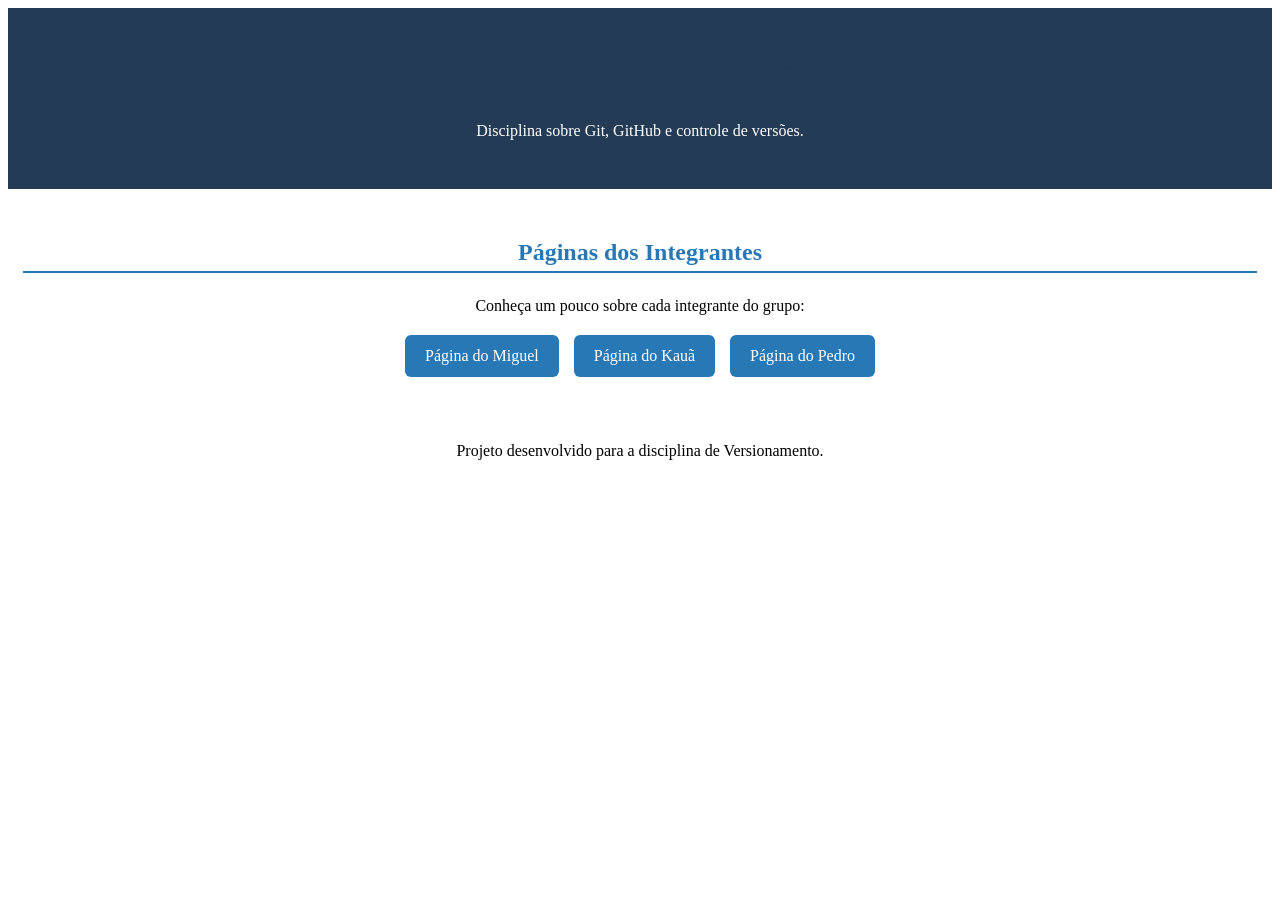
<file: index.html>
<!DOCTYPE html>
<html lang="pt-br">
<head>
    <meta charset="UTF-8">
    <meta name="viewport" content="width=device-width, initial-scale=1.0">
    <title>Disciplina - Versionamento</title>

    <link rel="stylesheet" href="estilos.css">
    <script src="script.js" defer></script>
</head>
<body>

    <header>
        <h1>Tópicos em Sistemas para Versionamento e Gestão de Dependências</h1>
        <p>Disciplina sobre Git, GitHub e controle de versões.</p>
    </header>

    <main>
        <section class="integrantes">
            <h2>Páginas dos Integrantes</h2>
            <p>Conheça um pouco sobre cada integrante do grupo:</p>

            <nav>
                <a href="miguel.html">Página do Miguel</a>
                <a href="indexKaua.html">Página do Kauã</a>
                <a href="indexPedro.html">Página do Pedro</a>
            </nav>
        </section>
    </main>

    <footer>
        <p>Projeto desenvolvido para a disciplina de Versionamento.</p>
    </footer>

</body>
</html>
</file>
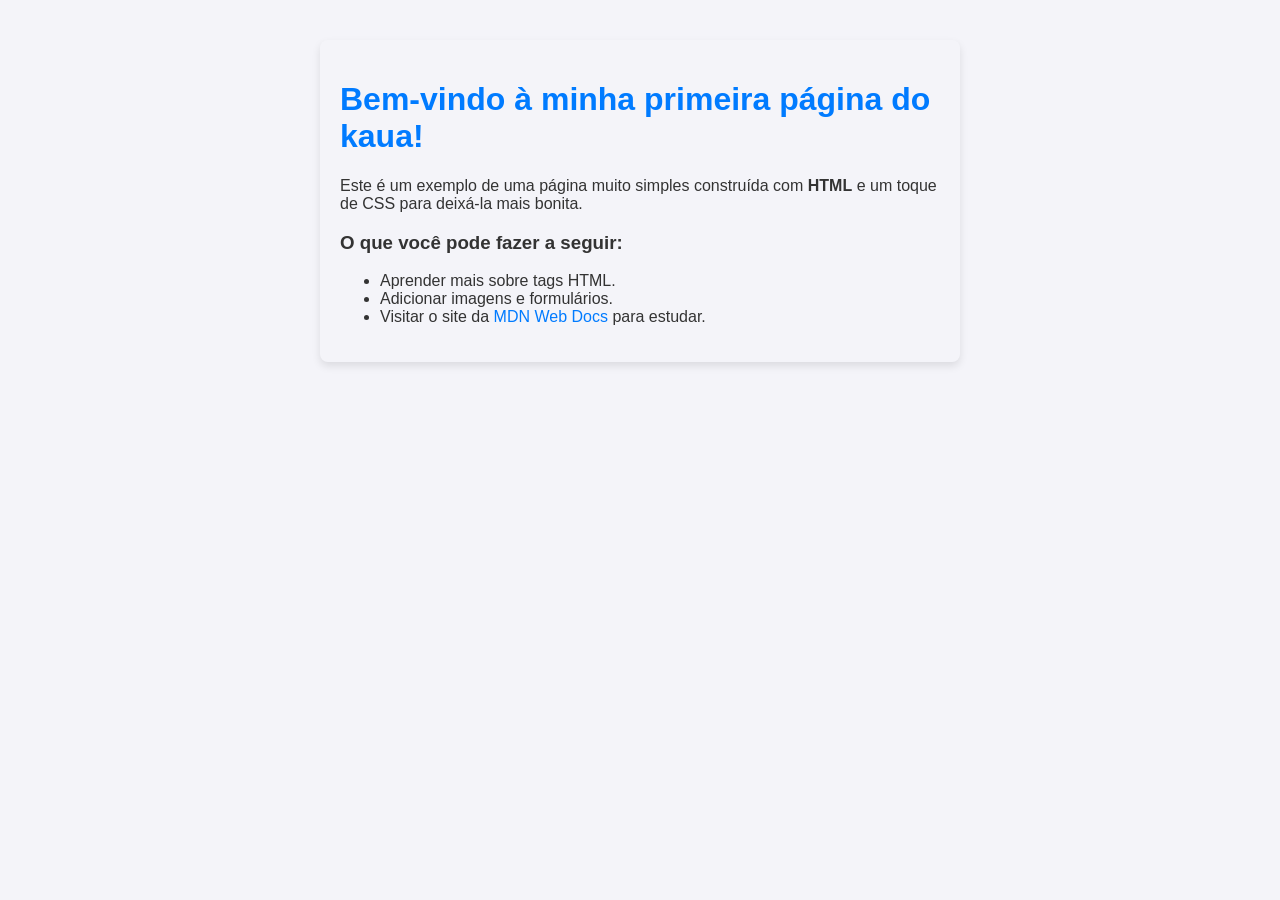
<file: indexKaua.html>
<!DOCTYPE html>
<html lang="pt-BR">
<head>
    <meta charset="UTF-8">
    <meta name="viewport" content="width=device-width, initial-scale=1.0">
    <title>Minha Página Simples</title>
    <style>
        body {
            font-family: Arial, sans-serif;
            background-color: #f4f4f9;
            color: #333;
            max-width: 600px;
            margin: 40px auto;
            padding: 20px;
            border-radius: 8px;
            box-shadow: 0 4px 8px rgba(0,0,0,0.1);
        }
        h1 {
            color: #007BFF;
        }
        a {
            color: #007BFF;
            text-decoration: none;
        }
        a:hover {
            text-decoration: underline;
        }
    </style>
</head>
<body>

    <h1>Bem-vindo à minha primeira página do kaua!</h1>
    
    <p>Este é um exemplo de uma página muito simples construída com <strong>HTML</strong> e um toque de CSS para deixá-la mais bonita.</p>
    
    <h3>O que você pode fazer a seguir:</h3>
    <ul>
        <li>Aprender mais sobre tags HTML.</li>
        <li>Adicionar imagens e formulários.</li>
        <li>Visitar o site da <a href="https://developer.mozilla.org/pt-BR/" target="_blank">MDN Web Docs</a> para estudar.</li>
    </ul>

</body>
</html>
</file>
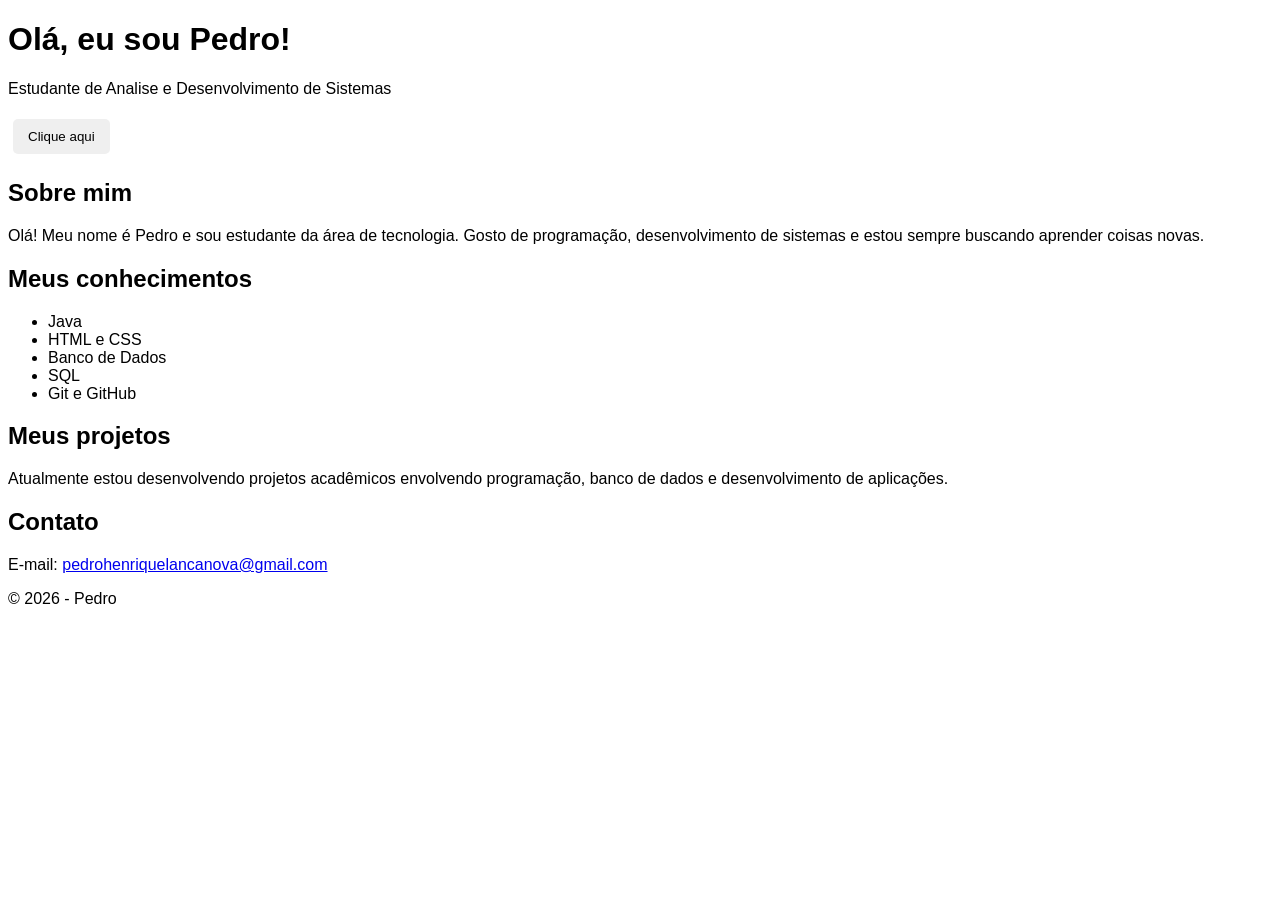
<file: indexPedro.html>
<!DOCTYPE html>

<html lang="pt-BR">
<head>
    <meta charset="UTF-8">
    <meta name="viewport" content="width=device-width, initial-scale=1.0">
    <script src="script.js"></script>
    <link rel="stylesheet" href="style.css">

<title>Minha Apresentação</title>


</head>

<body>

<header>
    <h1>Olá, eu sou Pedro!</h1>
    <p>Estudante de Analise e Desenvolvimento de Sistemas</p>
    <button onclick="boasVindas()">Clique aqui</button>
</header>

<main>

    <section>
        <h2>Sobre mim</h2>

        <p>
            Olá! Meu nome é Pedro e sou estudante da área de tecnologia.
            Gosto de programação, desenvolvimento de sistemas e estou
            sempre buscando aprender coisas novas.
        </p>
    </section>

    <section>
        <h2>Meus conhecimentos</h2>

        <ul>
            <li>Java</li>
            <li>HTML e CSS</li>
            <li>Banco de Dados</li>
            <li>SQL</li>
            <li>Git e GitHub</li>
        </ul>
    </section>

    <section>
        <h2>Meus projetos</h2>

        <p>
            Atualmente estou desenvolvendo projetos acadêmicos envolvendo
            programação, banco de dados e desenvolvimento de aplicações.
        </p>
    </section>

    <section>
        <h2>Contato</h2>


        <p>
            E-mail: <a href="gmail">
                pedrohenriquelancanova@gmail.com
            </a>
        </p>
    </section>

</main>

<footer>
    <p>© 2026 - Pedro</p>
</footer>


</body>
</html>
</file>
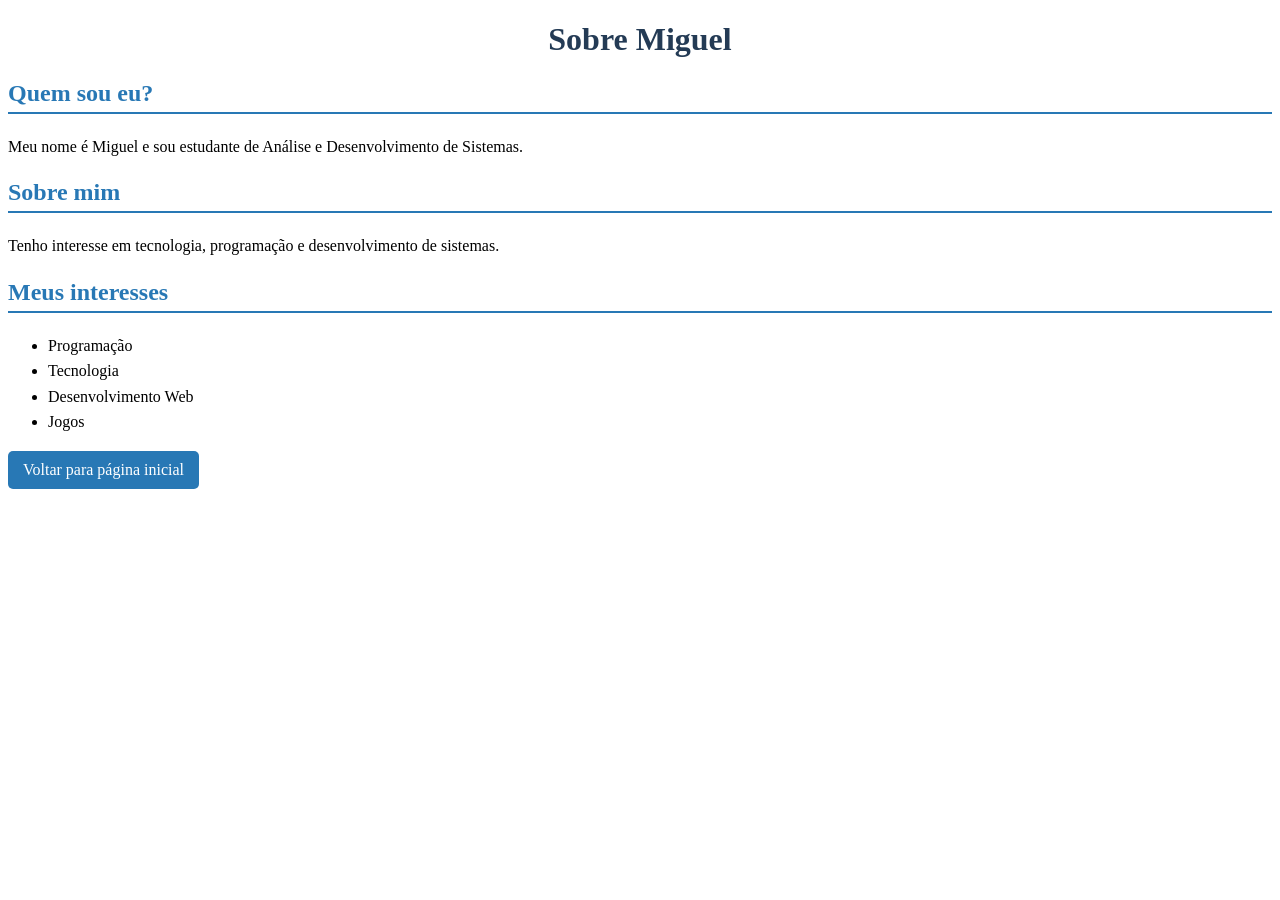
<file: miguel.html>
<!DOCTYPE html>
<html lang="pt-br">
<head>
    <meta charset="UTF-8">
    <title>Sobre Miguel</title>
<link rel="stylesheet" href="estilos.css">
</head>

<body>

    <h1>Sobre Miguel</h1>

    <h2>Quem sou eu?</h2>

    <p>
        Meu nome é Miguel e sou estudante de Análise e Desenvolvimento de Sistemas.
    </p>

    <h2>Sobre mim</h2>

    <p>
        Tenho interesse em tecnologia, programação e desenvolvimento de sistemas.
    </p>

    <h2>Meus interesses</h2>

    <ul>
        <li>Programação</li>
        <li>Tecnologia</li>
        <li>Desenvolvimento Web</li>
        <li>Jogos</li>
    </ul>

    <a href="index.html">Voltar para página inicial</a>

</body>
</html>
</file>
<file: estilos.css>
```css
body {
    font-family: Arial, sans-serif;
    margin: 0;
    background-color: #f2f2f2;
    color: #333;
}

header {
    background-color: #243b55;
    color: white;
    text-align: center;
    padding: 30px 15px;
}

.integrantes {
    text-align: center;
    padding: 30px 15px;
}

nav {
    display: flex;
    justify-content: center;
    flex-wrap: wrap;
    gap: 15px;
}

nav a {
    background-color: #2878b5;
    color: white;
    padding: 12px 20px;
    text-decoration: none;
    border-radius: 6px;
}

nav a:hover {
    background-color: #185782;
}

footer {
    text-align: center;
    padding: 15px;
}

```css
/* Estilos da página pessoal do Miguel */
body {
    font-family: Arial, sans-serif;
    background-color: #f2f2f2;
    color: #333;
    margin: 0;
    padding: 30px;
}

h1 {
    color: #243b55;
    text-align: center;
}

h2 {
    color: #2878b5;
    border-bottom: 2px solid #2878b5;
    padding-bottom: 5px;
}

p, li {
    font-size: 16px;
    line-height: 1.6;
}

a {
    display: inline-block;
    background-color: #2878b5;
    color: white;
    padding: 10px 15px;
    text-decoration: none;
    border-radius: 5px;
}

a:hover {
    background-color: #185782;
}
```
</file>
<file: style.css>
body {
        font-family: Arial, sans-serif;
        background-color: white;
        color: black;
        transition: 0.3s;
    }

    button {
        padding: 10px 15px;
        margin: 5px;
        cursor: pointer;
        border: none;
        border-radius: 5px;
    }
</file>
